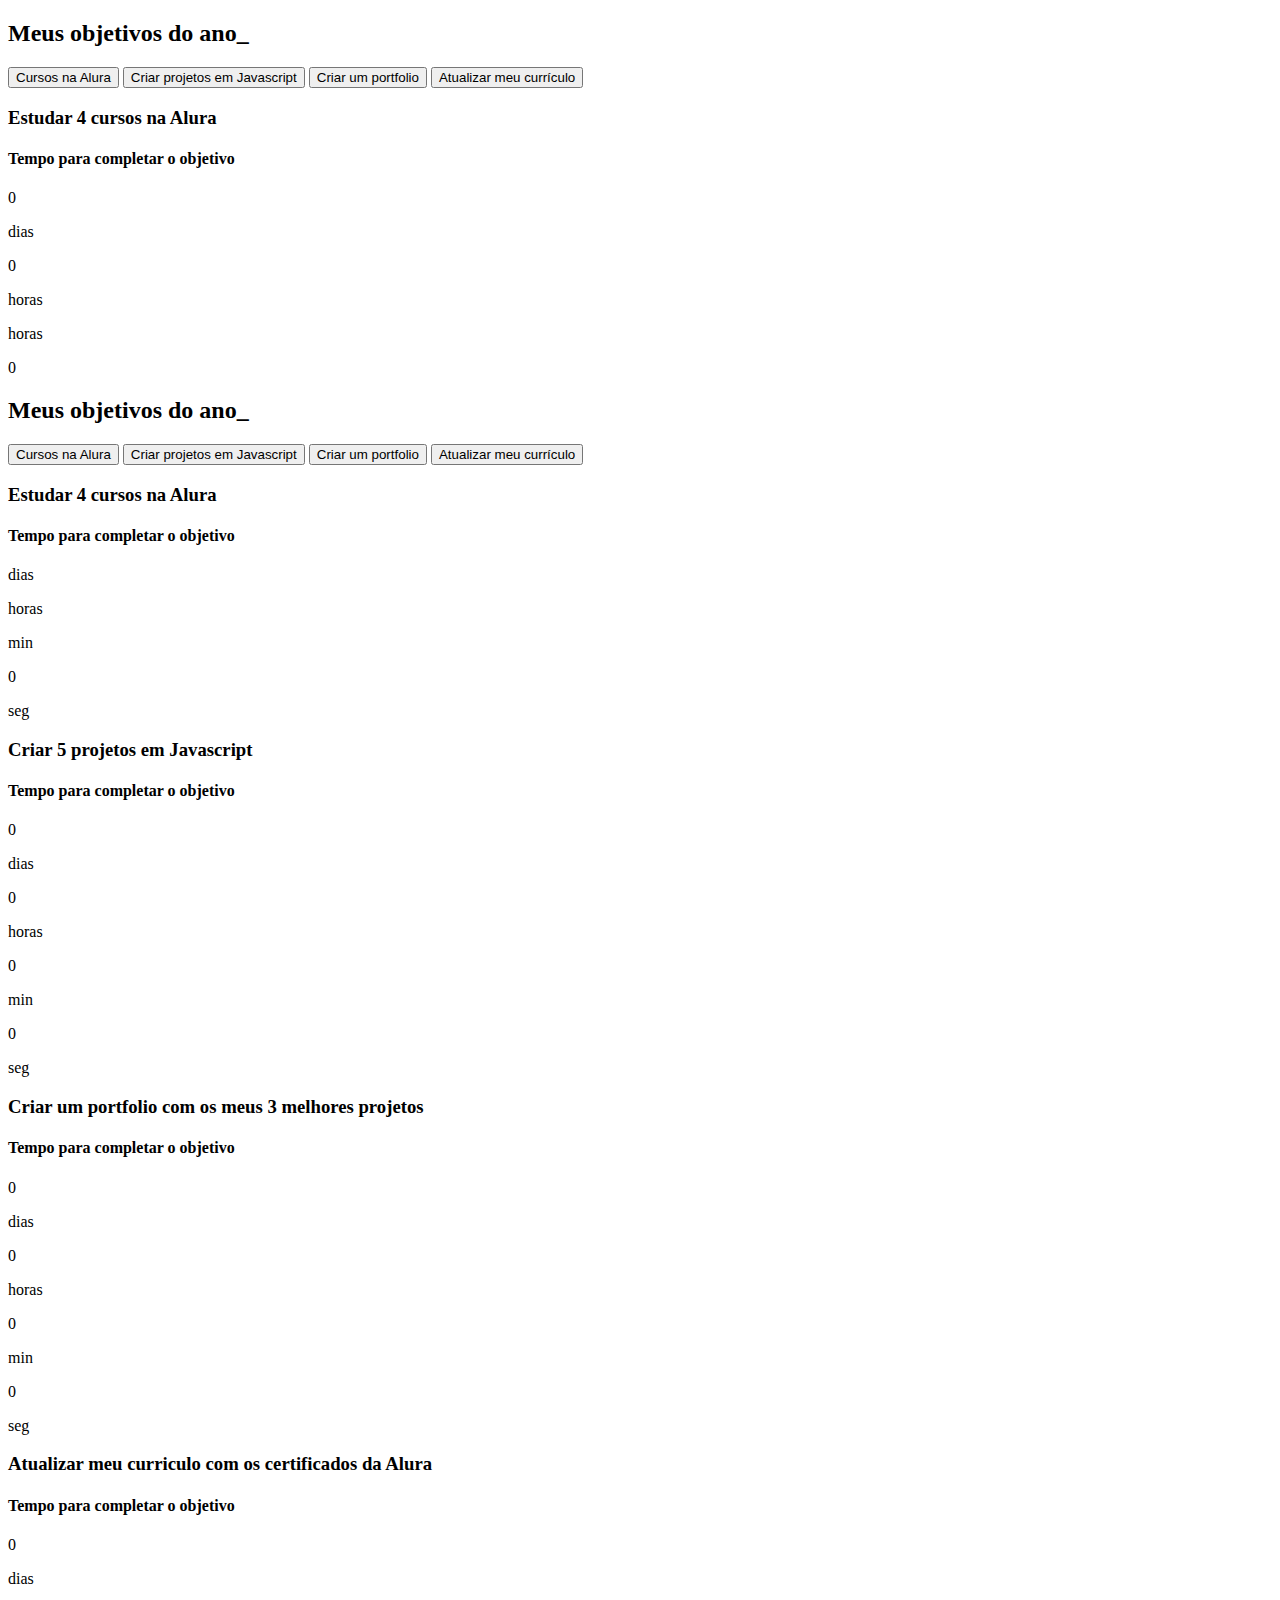
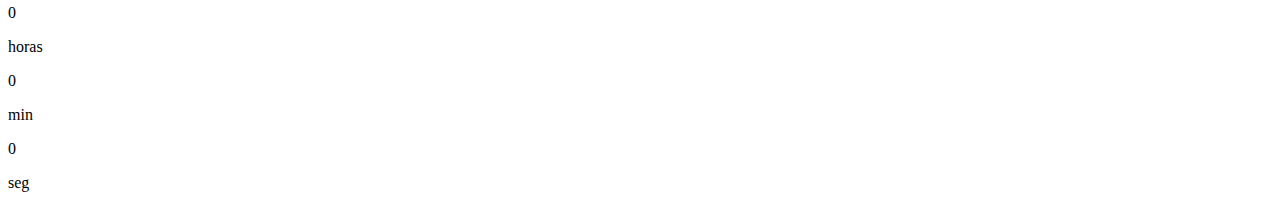
<file: index.html>
<!DOCTYPE html>
<html lang="pt-br">
<head>
<meta charset="UTF-8">
<meta name="viewport" content="width=device-width,
initial-scale=1.0">
<title>Meus objetivos do ano</title>
<link rel="stylesheet" href="style.css">
</head>
<body>
<section class="conteudo-principal">
<h2 class="titulo-principal">Meus objetivos do
ano<span>_</span></h2>
<div class="conteudo">
<div class="botoes">
<button class="botao ativo">Cursos na Alura</button>
<button class="botao">Criar projetos em
Javascript</button>
<button class="botao">Criar um portfolio</button>
<button class="botao">Atualizar meu currículo</button>
</div>
<div class="abas-textos">
<div class="aba-conteudo ativo">
<h3 class="aba-conteudo-titulo-principal">Estudar 4
cursos na Alura</h3>
<h4 class="aba-conteudo-titulo-secundario">Tempo
para completar o objetivo</h4>
<div class="contador">
<div class="contador-digito">
<p class="contador-digito-numero"
id="dias0"></p>
<p class="contador-digito-texto">dias</p>
</div>
<div class="contador-digito">
<p class="contador-digito-numero"
id="horas0"></p>
<p class="contador-digito-texto">horas</p>
</div>
<div class="contador-digito">
<p class="contador-digito-numero"

id="horas0"></p>
<p class="contador-digito-texto">horas</p>
</div>
<div class="contador-digito">
<p class="contador-digito-numero"
id="min0"></p><!DOCTYPE html>
<html lang="pt-br">
<head>
<meta charset="UTF-8">
<meta name="viewport" content="width=device-width,
initial-scale=1.0">
<title>Meus objetivos do ano</title>
<link rel="stylesheet" href="style.css">
</head>
<body>
<section class="conteudo-principal">
<h2 class="titulo-principal">Meus objetivos do
ano<span>_</span></h2>
<div class="conteudo">
<div class="botoes">
<button class="botao ativo">Cursos na Alura</button>
<button class="botao">Criar projetos em
Javascript</button>
<button class="botao">Criar um portfolio</button>
<button class="botao">Atualizar meu currículo</button>
</div>
<div class="abas-textos">
<div class="aba-conteudo ativo">
<h3 class="aba-conteudo-titulo-principal">Estudar 4
cursos na Alura</h3>
<h4 class="aba-conteudo-titulo-secundario">Tempo
para completar o objetivo</h4>
<div class="contador">
<div class="contador-digito">
<p class="contador-digito-numero"
id="dias0"></p>
<p class="contador-digito-texto">dias</p>
</div>
<div class="contador-digito">
<p class="contador-digito-numero"
id="horas0"></p>
<p class="contador-digito-texto">horas</p>
</div>
<div class="contador-digito">
<p class="contador-digito-numero"
id="min0"></p>
<p class="contador-digito-texto">min</p>
</div>
<div class="contador-digito">
<p class="contador-digito-numero"
id="seg0"></p>
<p class="contador-digito-texto">seg</p>
</div>
</div>
</div>
<div class="aba-conteudo">
<h3 class="aba-conteudo-titulo-principal">Criar 5
projetos em Javascript</h3>
<h4 class="aba-conteudo-titulo-secundario">Tempo
para completar o objetivo</h4>
<div class="contador">
<div class="contador-digito">
<p class="contador-digito-numero"
id="dias1"></p>
<p class="contador-digito-texto">dias</p>
</div>
<div class="contador-digito">
<p class="contador-digito-numero"
id="horas1"></p>
<p class="contador-digito-texto">horas</p>
</div>
<div class="contador-digito">
<p class="contador-digito-numero"
id="min1"></p>
<p class="contador-digito-texto">min</p>
</div>
<div class="contador-digito">
<p class="contador-digito-numero"
id="seg1"></p>
<p class="contador-digito-texto">seg</p>
</div>
</div>
</div>
<div class="aba-conteudo">
<h3 class="aba-conteudo-titulo-principal">Criar um
portfolio com os meus 3 melhores projetos</h3>
<h4 class="aba-conteudo-titulo-secundario">Tempo
para completar o objetivo</h4>
<div class="contador"></div>
<div class="contador-digito">
<p class="contador-digito-numero"
id="dias2"></p>
<p class="contador-digito-texto">dias</p>
</div>
<div class="contador-digito">
<p class="contador-digito-numero"
id="horas2"></p>
<p class="contador-digito-texto">horas</p>
</div>
<div class="contador-digito">
<p class="contador-digito-numero"
id="min2"></p>
<p class="contador-digito-texto">min</p>
</div>
<div class="contador-digito">
<p class="contador-digito-numero"
id="seg2"></p>
<p class="contador-digito-texto">seg</p>
</div>
</div>
</div>
<div class="aba-conteudo">
<h3 class="aba-conteudo-titulo-principal">Atualizar
meu curriculo com os certificados da Alura</h3>
<h4 class="aba-conteudo-titulo-secundario">Tempo
para completar o objetivo</h4>
<div class="contador">
<div class="contador-digito">
<p class="contador-digito-numero"
id="dias3"></p>
<p class="contador-digito-texto">dias</p>
</div>
<div class="contador-digito">
<p class="contador-digito-numero"
id="horas3"></p>
<p class="contador-digito-texto">horas</p>
</div>
<div class="contador-digito">
<p class="contador-digito-numero"
id="min3"></p>
<p class="contador-digito-texto">min</p>
</div>
<div class="contador-digito">
<p class="contador-digito-numero"
id="seg3"></p>
<p class="contador-digito-texto">seg</p>
</div>
</div>
</div>
</div>
</div>
</section>
<script src="main.js"></script>
</body>
</html>
</file>
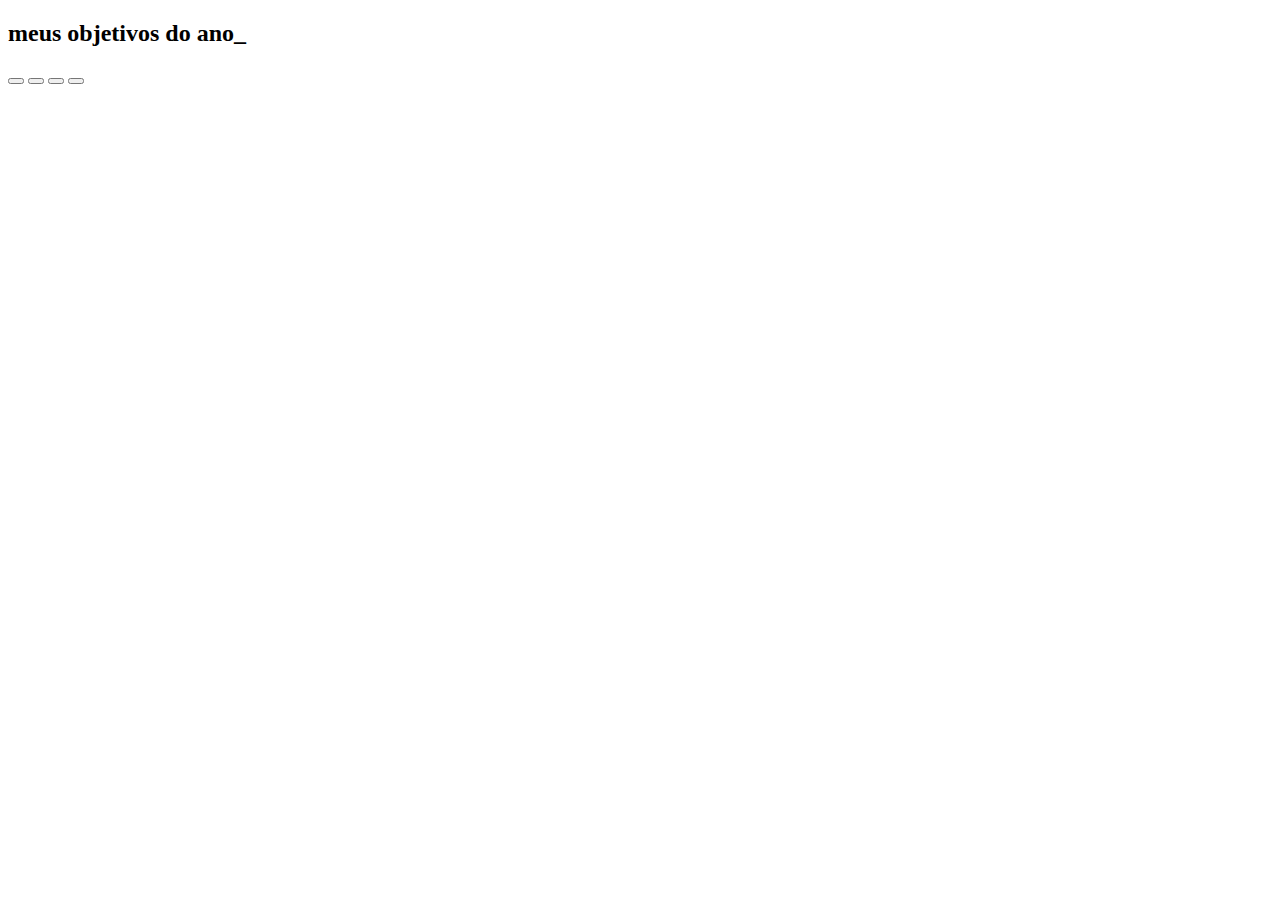
<file: projeto de vida/index.html>
<!DOCTYPE html>
<html lang="pt-br">
<head>
  <meta charset="UTF-8">
  <meta name="viewport" content="width=device-width, initial-scale=1.0">
  <title>Meus objetivos do ano</title>
</head>
<body>
    <section class="conteudo-principal"></section>
    <h2 class="titulo-principal">meus objetivos do ano_</h2>
    <div class="botoes"></div>
    <button class="botao"></button>
    <button class="botao"></button>
    <button class="botao"></button>
    <button class="botao"></button>

</body>
</html>
</file>
<file: style.css>
@import
url('https://fonts.googleapis.com/css2?family=Chakra+Petch:wght@400;700
&display=swap');
:root {
--cor-de-fundo: #1E1E1E;
--verde: #6FFF57;
--branco: #FFFFFF;
--botao-ativo: #3A375E;
--botao-inativo: rgba(58, 55, 94, 0.5);
--texto-fundo: rgba(58, 55, 94, 0.3);
}
body {
background-color: var(--cor-de-fundo);
color: var(--branco);
font-family: 'Chakra Petch', sans-serif;
}
.conteudo-principal {
display: flex;
flex-direction: column;
justify-content: center;
align-items: center;
max-width: 1200px;
width: 100%;
margin: 0 auto;
}
.titulo-principal {
text-align: left;
width: 100%;
font-size: 32px;
}
.titulo-principal span {
color: var(--verde);
}
.botao {
font-family: 'Chakra Petch', sans-serif;
background-color: var(--botao-inativo);
color: var(--branco);
display: flex;
justify-content: center;
padding: 1em;
font-size: 18px;
align-items: center;
width: 100%;
border-bottom: 4px solid var(--botao-ativo);
border-left: 2px solid var(--botao-ativo);
border-right: 2px solid var(--botao-ativo);
border-top: none;
}
.botao:first-child {
border-radius: 40px 40px 0 0;
}
.botoes {
display: block;
}
.botao.ativo{
background-color: var(--botao-ativo);
border-bottom: 4px solid var(--verde);
}
.abas-textos{
background-color: var(--texto-fundo);
padding: 40px;
border-radius: 0 0 40px 40px;
}
.aba-conteudo.ativo{
display:block;
}
.aba-conteudo{
display: none;
}
.aba-conteudo-titulo-principal{
font-size: 28px;
text-align: center;
}
.aba-conteudo-titulo-secundario{
text-align: center;
color: var(--verde);
text-transform: uppercase;
}
.contador{
display:flex;
justify-content: center;
flex-wrap: wrap;
}
.contador-digito{
padding: 0 16px;
text-align: center;
min-width: 100px;
}
.contador-digito-numero{
font-size: 80px;
margin: 0;
}
.contador-digito-texto{
color: var(--verde);
font-size: 20px;
margin: 0;
}
@media screen and (min-width: 768px) {
.botoes {
display: flex;
}
.botao:first-child {
border-radius: 40px 0 0 0;
}
.botao:last-child {
border-radius: 0 40px 0 0;
}
}
</file>
